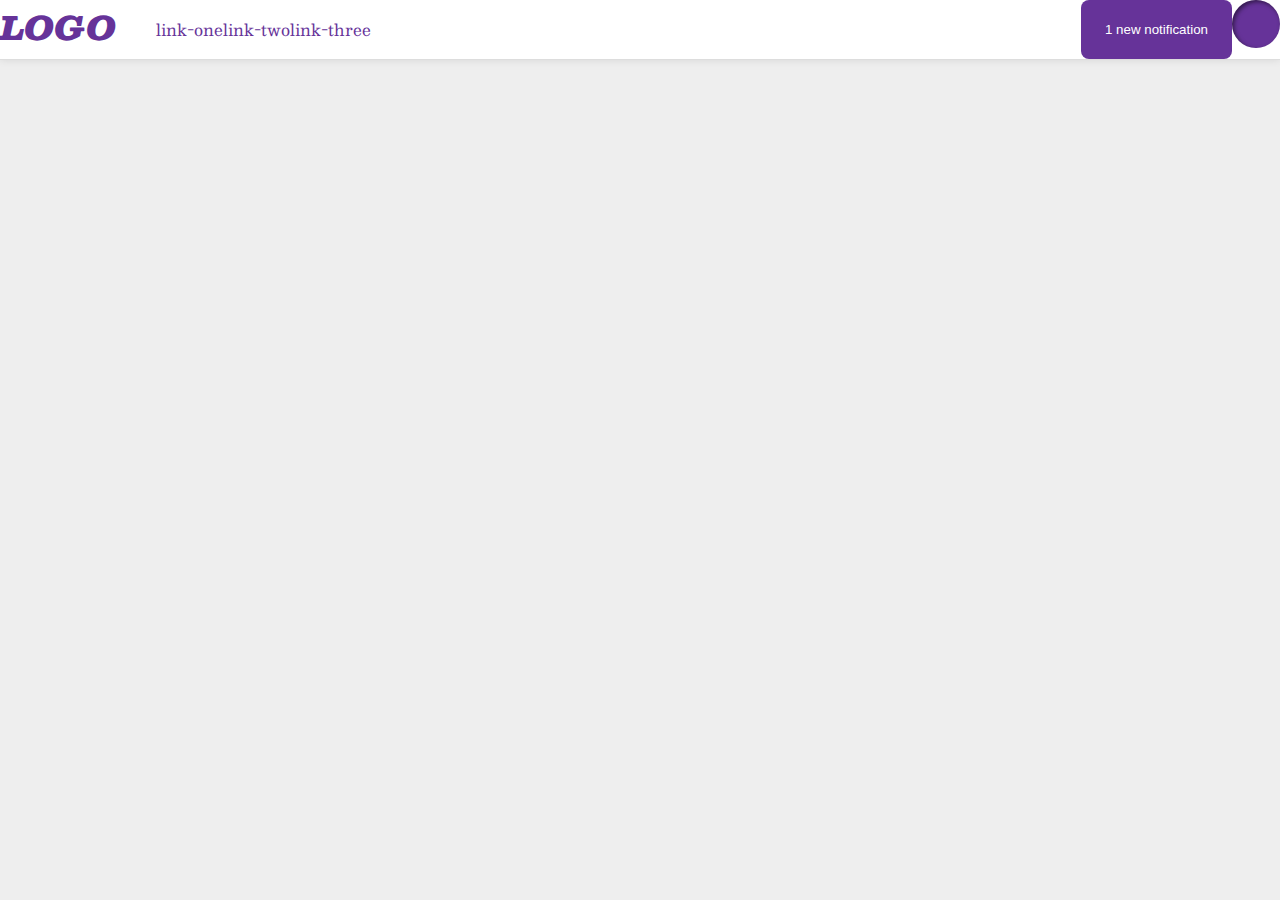
<file: foundations/flex/03-flex-header-2/index.html>
<!DOCTYPE html>
<html lang="en">
  <head>
    <meta charset="UTF-8">
    <meta http-equiv="X-UA-Compatible" content="IE=edge">
    <meta name="viewport" content="width=device-width, initial-scale=1.0">
    <title>Flex Header 2</title>
    <link rel="stylesheet" href="style.css">
  </head>
  <body>
    <div class="header">
      <div class="left-items">
        <div class="logo">
          LOGO
        </div>
        <ul class="links">
          <li><a href="https://google.com">link-one</a></li>
          <li><a href="https://google.com">link-two</a></li>
          <li><a href="https://google.com">link-three</a></li>
        </ul>
      </div>

      <div class="right-items">
        <button class="notifications">
          1 new notification
        </button>

        <div class="profile-image"></div>
      </div>
    </div>
  </body>
</html>
</file>
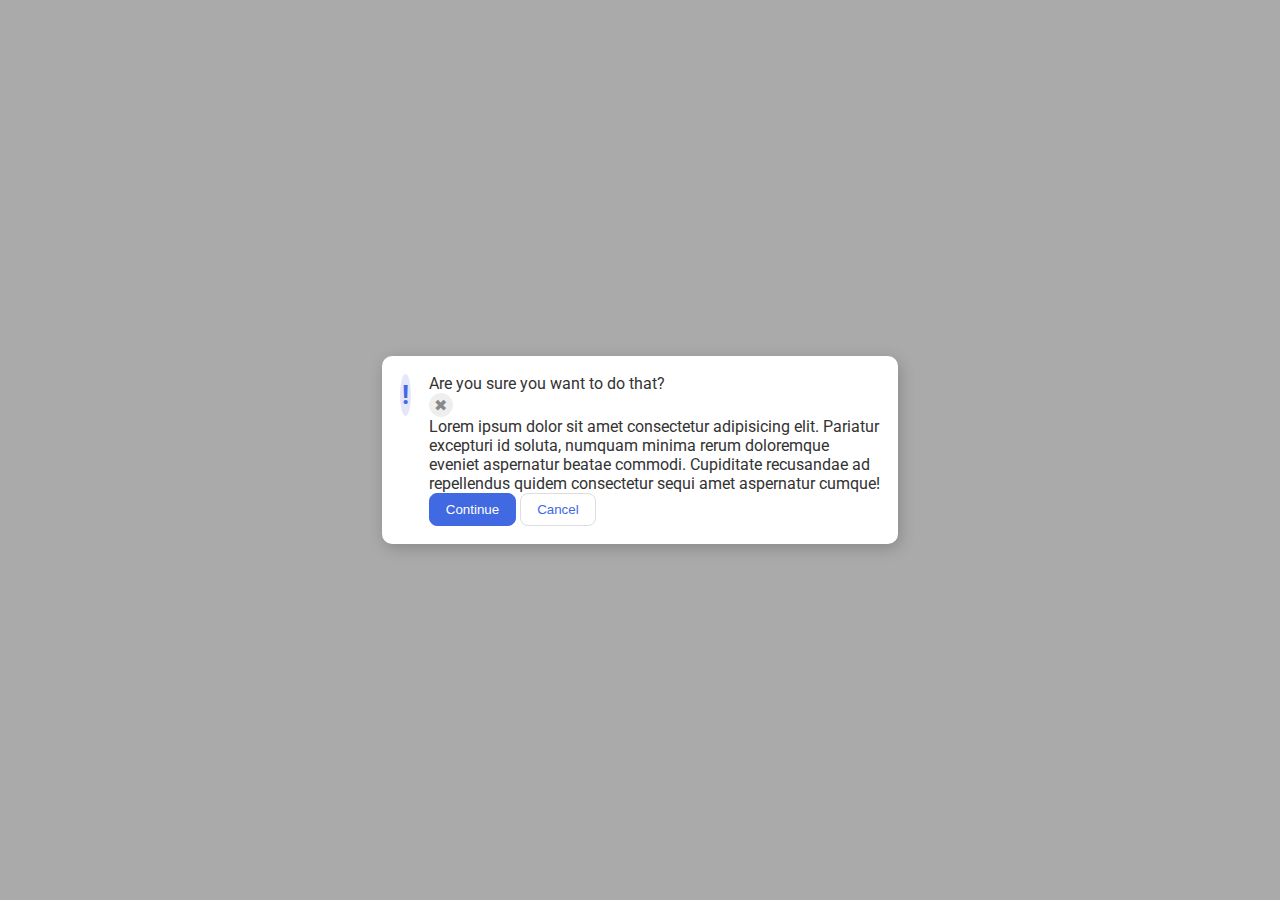
<file: foundations/flex/05-flex-modal/index.html>
<!DOCTYPE html>
<html lang="en">
  <head>
    <meta charset="UTF-8">
    <meta http-equiv="X-UA-Compatible" content="IE=edge">
    <meta name="viewport" content="width=device-width, initial-scale=1.0">
    <link rel="stylesheet" href="style.css">
    <title>Modal</title>
  </head>
  <body>
    <div class="modal">
      <div class="icon">!</div>

      <div class="container">
        <div class="header">Are you sure you want to do that?
          <button class="close-button">✖</button>
        </div>
        <div class="text">Lorem ipsum dolor sit amet consectetur adipisicing elit. Pariatur excepturi id soluta, numquam minima rerum doloremque eveniet aspernatur beatae commodi. Cupiditate recusandae ad repellendus quidem consectetur sequi amet aspernatur cumque!</div>
        <button class="continue">Continue</button>
        <button class="cancel">Cancel</button>
      </div>
    </div>
  </body>
</html>
</file>
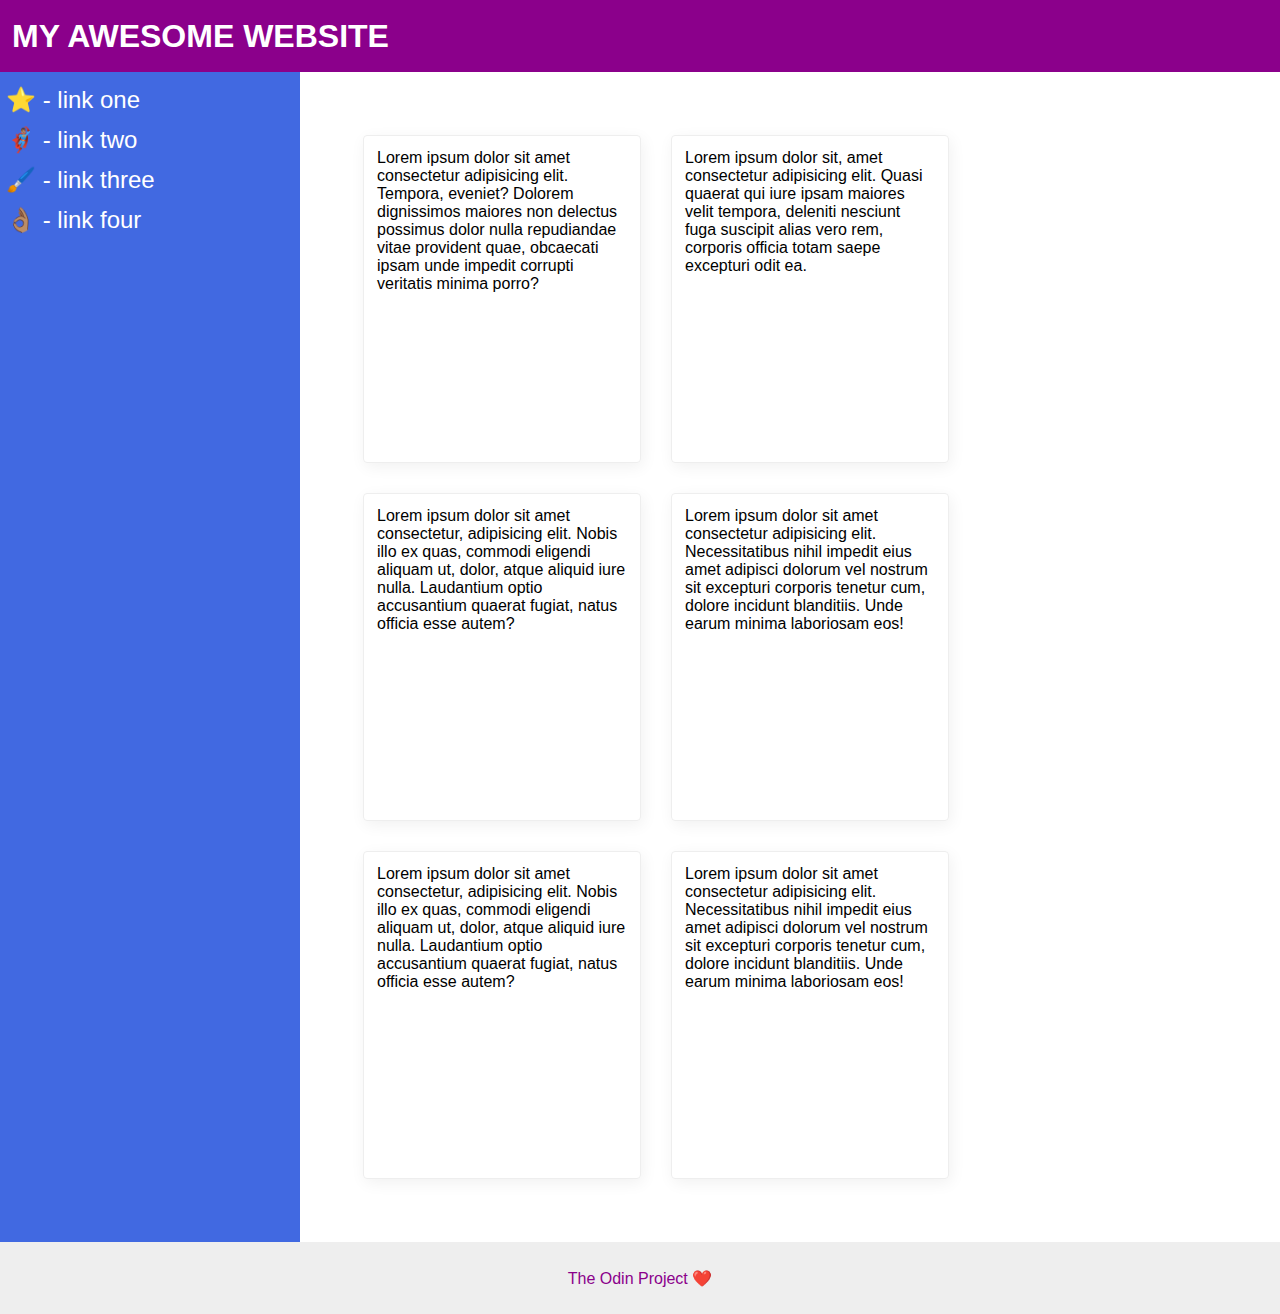
<file: foundations/flex/07-flex-layout-2/index.html>
<!DOCTYPE html>
<html lang="en">
  <head>
    <meta charset="UTF-8">
    <meta http-equiv="X-UA-Compatible" content="IE=edge">
    <meta name="viewport" content="width=device-width, initial-scale=1.0">
    <title>The Holy Grail</title>
    <link rel="stylesheet" href="style.css">
  </head>
  <body>
    <div class="header">
      MY AWESOME WEBSITE
    </div>
    
    <div class="content">
      <div class="sidebar">
        <ul>
          <li><a href="#">⭐ - link one</a></li>
          <li><a href="#">🦸🏽‍♂️ - link two</a></li>
          <li><a href="#">🖌️ - link three</a></li>
          <li><a href="#">👌🏽 - link four</a></li>
        </ul>
      </div>

      <div class="container">
        <div class="card">Lorem ipsum dolor sit amet consectetur adipisicing elit. Tempora, eveniet? Dolorem dignissimos maiores non delectus possimus dolor nulla repudiandae vitae provident quae, obcaecati ipsam unde impedit corrupti veritatis minima porro?</div>
        <div class="card">Lorem ipsum dolor sit, amet consectetur adipisicing elit. Quasi quaerat qui iure ipsam maiores velit tempora, deleniti nesciunt fuga suscipit alias vero rem, corporis officia totam saepe excepturi odit ea.</div>
        <div class="card">Lorem ipsum dolor sit amet consectetur, adipisicing elit. Nobis illo ex quas, commodi eligendi aliquam ut, dolor, atque aliquid iure nulla. Laudantium optio accusantium quaerat fugiat, natus officia esse autem?</div>
        <div class="card">Lorem ipsum dolor sit amet consectetur adipisicing elit. Necessitatibus nihil impedit eius amet adipisci dolorum vel nostrum sit excepturi corporis tenetur cum, dolore incidunt blanditiis. Unde earum minima laboriosam eos!</div>
        <div class="card">Lorem ipsum dolor sit amet consectetur, adipisicing elit. Nobis illo ex quas, commodi eligendi aliquam ut, dolor, atque aliquid iure nulla. Laudantium optio accusantium quaerat fugiat, natus officia esse autem?</div>
        <div class="card">Lorem ipsum dolor sit amet consectetur adipisicing elit. Necessitatibus nihil impedit eius amet adipisci dolorum vel nostrum sit excepturi corporis tenetur cum, dolore incidunt blanditiis. Unde earum minima laboriosam eos!</div>
      </div>
    </div>

    <div class="footer">
      The Odin Project ❤️
    </div>
  </body>
</html>
</file>
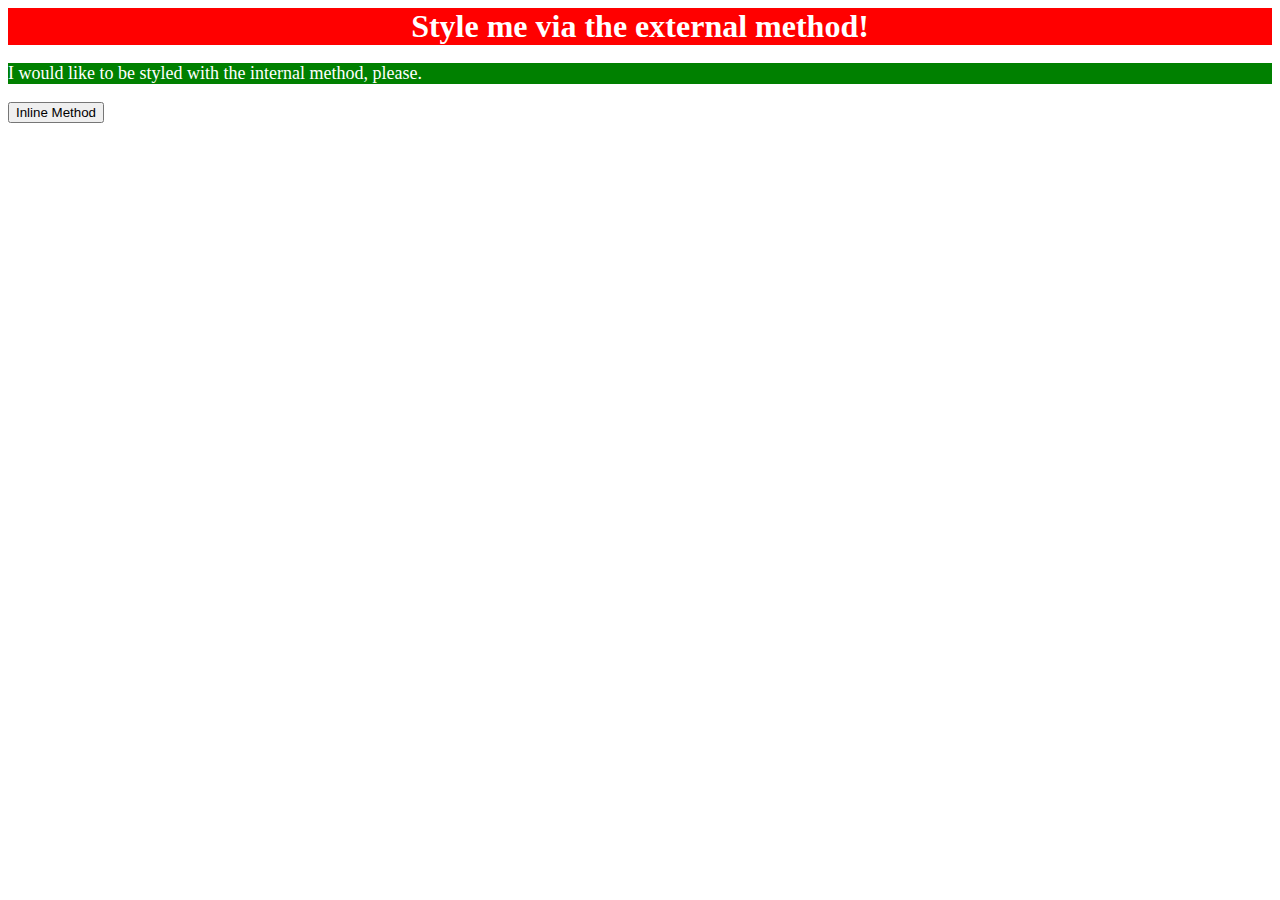
<file: foundations/intro-to-css/01-css-methods/index.html>
<!DOCTYPE html>
<html lang="en">
  <head>
    <meta charset="UTF-8">
    <meta http-equiv="X-UA-Compatible" content="IE=edge">
    <meta name="viewport" content="width=device-width, initial-scale=1.0">
    <title>Methods for Adding CSS</title>
    
    <style>
      p {
        background-color:green;
        color:white;
        font-size:18px;
      }
    </style>

    <link rel="stylesheet" href="style.css">
  </head>
  <body>
    <div style="background-color:red; color:white; font-size:32px; text-align:center; font-weight: 700;">Style me via the external method!</div>
    <p>I would like to be styled with the internal method, please.</p>
    <button>Inline Method</button>
  </body>
</html>
</file>
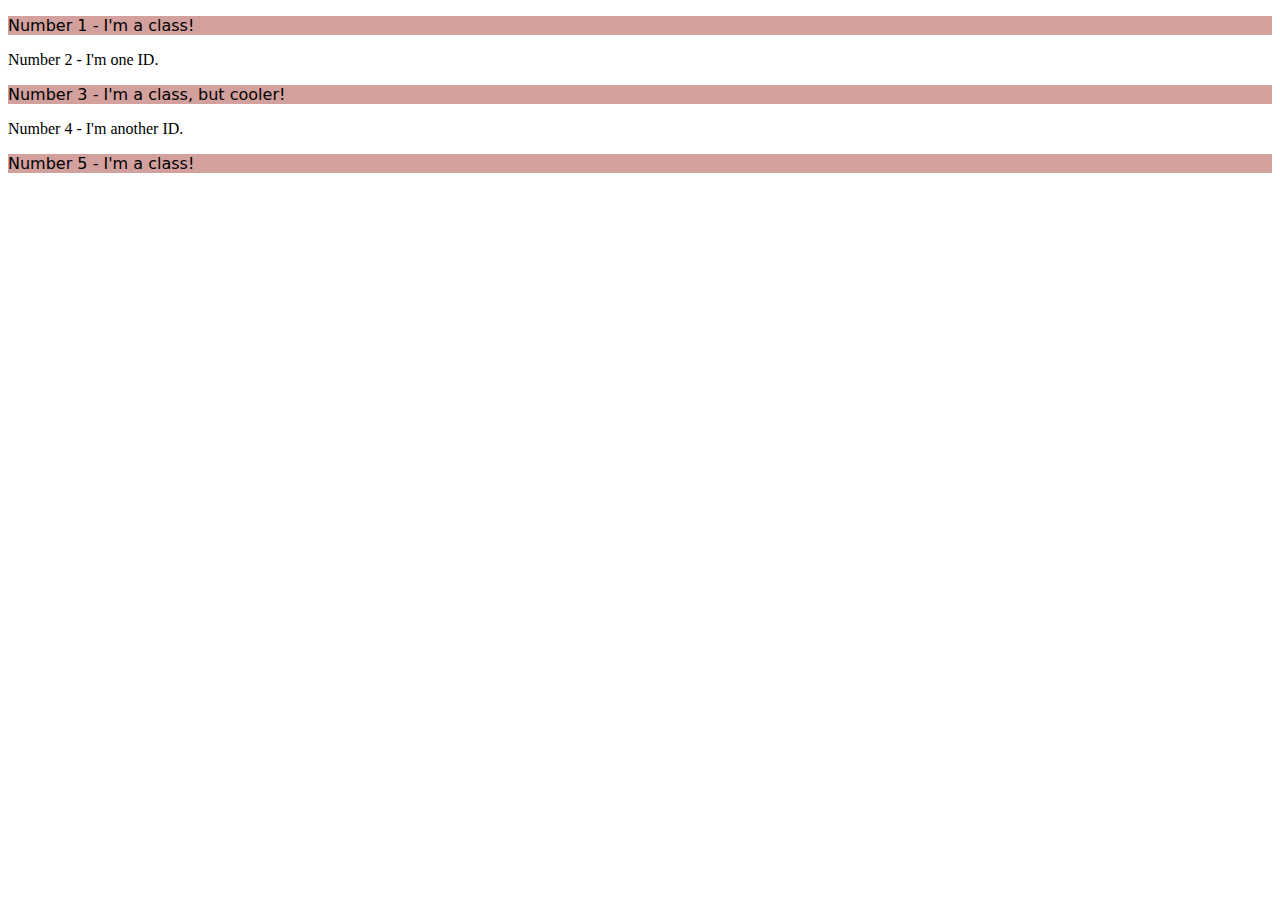
<file: foundations/intro-to-css/02-class-id-selectors/index.html>
<!DOCTYPE html>
<html lang="en">
  <head>
    <meta charset="UTF-8">
    <meta http-equiv="X-UA-Compatible" content="IE=edge">
    <meta name="viewport" content="width=device-width, initial-scale=1.0">
    <title>Class and ID Selectors</title>
    <link rel="stylesheet" href="style.css">
  </head>
  <body>
    <p class="odd">Number 1 - I'm a class!</p>
    <div>Number 2 - I'm one ID.</div>
    <p class="odd">Number 3 - I'm a class, but cooler!</p>
    <div>Number 4 - I'm another ID.</div>
    <p class="odd">Number 5 - I'm a class!</p>
  </body>
</html>
</file>
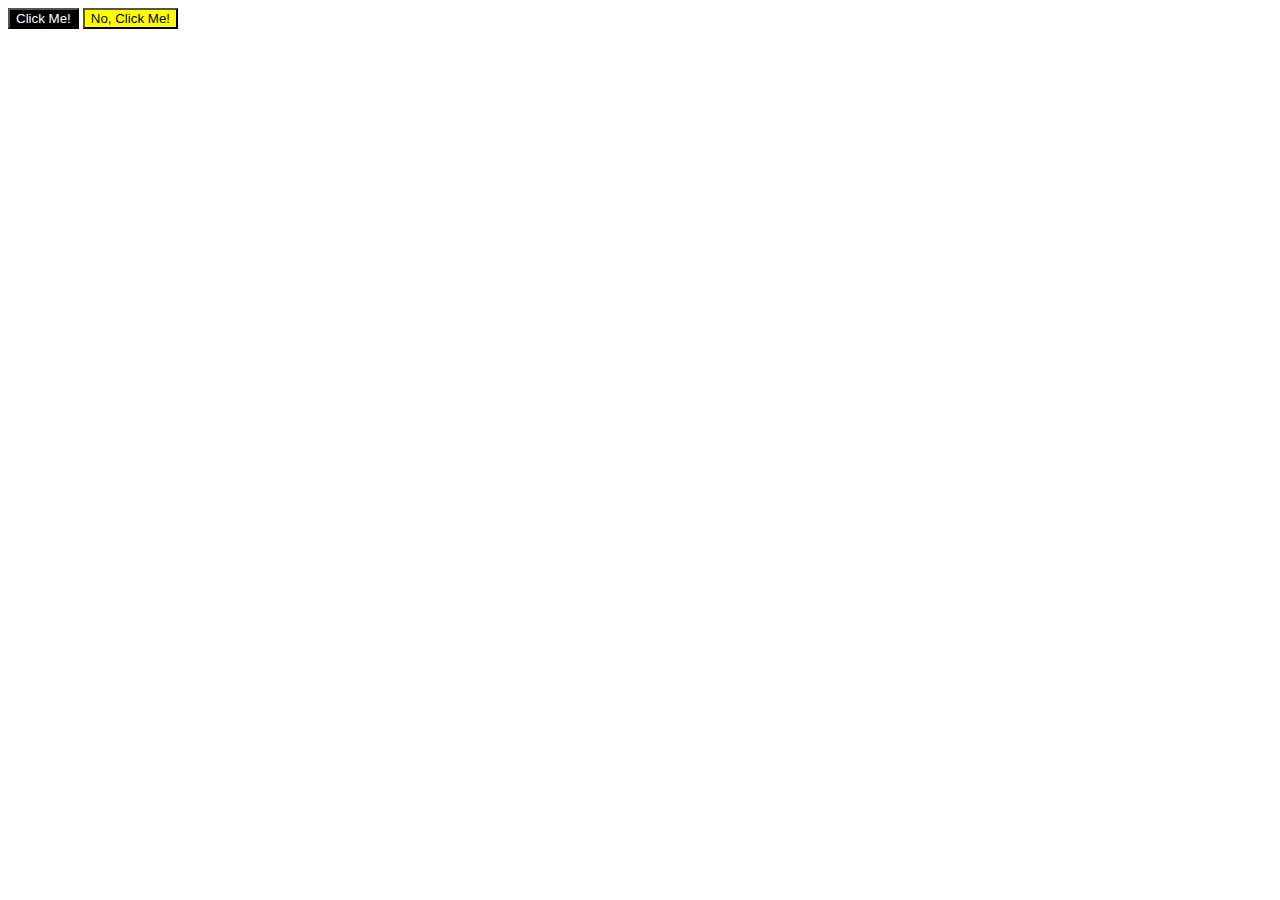
<file: foundations/intro-to-css/03-grouping-selectors/index.html>
<!DOCTYPE html>
<html lang="en">
  <head>
    <meta charset="UTF-8">
    <meta http-equiv="X-UA-Compatible" content="IE=edge">
    <meta name="viewport" content="width=device-width, initial-scale=1.0">
    <title>Grouping Selectors</title>
    <link rel="stylesheet" href="style.css">
  </head>
  <body>
    <button id="first-button">Click Me!</button>
    <button id="second-button">No, Click Me!</button>
  </body>
</html>
</file>
<file: foundations/flex/03-flex-header-2/style.css>
/* this is some magical font-importing.  
you'll learn about it later. */
@import url('https://fonts.googleapis.com/css2?family=Besley:ital,wght@0,400;1,900&display=swap');

body {
  margin: 0;
  background: #eee;
  font-family: Besley, serif;
}

.header {
  background: white;
  border-bottom: 1px solid #ddd;
  box-shadow: 0 0 8px rgba(0,0,0,.1);
  display: flex;
  justify-content: space-between;
}

.left-items {
  display: flex;
}

.right-items {
  display: flex;
}

.profile-image {
  background: rebeccapurple;
  box-shadow: inset 2px 2px 4px rgba(0,0,0,.5);
  border-radius: 50%;
  width: 48px;
  height: 48px;
}

.logo {
  color: rebeccapurple;
  font-size: 32px;
  font-weight: 900;
  font-style: italic;
}

button {
  border: none;
  border-radius: 8px;
  background: rebeccapurple;
  color: white;
  padding: 8px 24px;
}

a {
  /* this removes the line under our links */
  text-decoration: none;
  color: rebeccapurple;
}

ul {
  list-style-type: none;
  display: flex;
}
</file>
<file: foundations/flex/05-flex-modal/style.css>
@import url('https://fonts.googleapis.com/css2?family=Roboto:wght@400;700&display=swap');

html, body {
  height: 100%;
}

body {
  font-family: Roboto, sans-serif;
  margin: 0;
  background: #aaa;
  color: #333;
  /* I'll give you this one for free lol */
  display: flex;
  align-items: center;
  justify-content: center;
}

.modal {
  background: white;
  width: 480px;
  border-radius: 10px;
  box-shadow: 2px 4px 16px rgba(0,0,0,.2);
  display: flex;
  gap: 18px;
  padding: 18px;
}

.icon {
  color: royalblue;
  font-size: 26px;
  font-weight: 700;
  background: lavender;
  width: 42px;
  height: 42px;
  border-radius: 50%;
  display: flex;
  align-items: center;
  justify-content: center;
}

.close-button {
  background: #eee;
  border-radius: 50%;
  color: #888;
  font-weight: 400;
  font-size: 16px;
  height: 24px;
  width: 24px;
  display: flex;
  align-items: center;
  justify-content: center;
  border: 1px solid #eee;
  padding: 0;
}

button {
  cursor: pointer;
  padding: 8px 16px;
  border-radius: 8px;
}

button.continue {
  background: royalblue;
  border: 1px solid royalblue;
  color: white;
}

button.cancel {
  background: white;
  border: 1px solid #ddd;
  color: royalblue;
}
</file>
<file: foundations/flex/07-flex-layout-2/style.css>
body {
  font-family: -apple-system, BlinkMacSystemFont, 'Segoe UI', Roboto, Oxygen, Ubuntu, Cantarell, 'Open Sans', 'Helvetica Neue', sans-serif;
  margin: 0;
  min-height: 100vh;
  display: flex;
  flex-direction: column;
}

.header {
  flex:1 1 auto;
  font-size: 32px;
  font-weight: 900;
  display: flex;
  align-items: center;
  height: 72px;
  background: darkmagenta;
  color: white;
  padding-inline: 12px;
}

.content {
  flex:1 1 auto;
  display: flex;
}

ul {
  list-style-type: none;
  padding-inline-start: 0px;
  margin-block: 0px;
  margin-block-start: 8px;
}

li {
  padding-block: 6px;
  padding-inline: 6px;
}

a {
  text-decoration: none;
  color: #fff;
  font-size: 24px;
}

.container {
  display: flex;
  flex-wrap: wrap;
  padding-block: 48px;
  padding-inline: 48px;
}

.footer {
  flex: 1 1 auto;
  display: flex;
  justify-content: center;
  align-items: center;
  height: 72px;
  background: #eee;
  color: darkmagenta;
}

.sidebar {
  width: 300px;
  background: royalblue;
  box-sizing: border-box;
  flex-shrink: 0;
}

.card {
  width: 250px;
  height: 300px;
  border: 1px solid #eee;
  box-shadow: 2px 4px 16px rgba(0,0,0,.06);
  border-radius: 4px;
  margin-block: 15px;
  margin-inline: 15px;
  padding-block: 13px;
  padding-inline: 13px;
}
</file>
<file: foundations/intro-to-css/01-css-methods/style.css>
div {
    background-color:red; 
    color:white; 
    font-size:32px; 
    text-align:center; 
    font-weight: 700;
}
</file>
<file: foundations/intro-to-css/02-class-id-selectors/style.css>
.odd {
    background-color:#AA4A4485;
    font-family:"Verdana", "DejaVu Sans", sans-serif;
}

#second {
    color:blue;
    font-size: 36px;
}

.odd.third,
#fourth {
    font-size:24px;
}
</file>
<file: foundations/intro-to-css/03-grouping-selectors/style.css>
#first-button {
    background-color:#000000;
    color:#ffffff;
}

#second-button {
    background-color:#ffff00;
}
</file>
